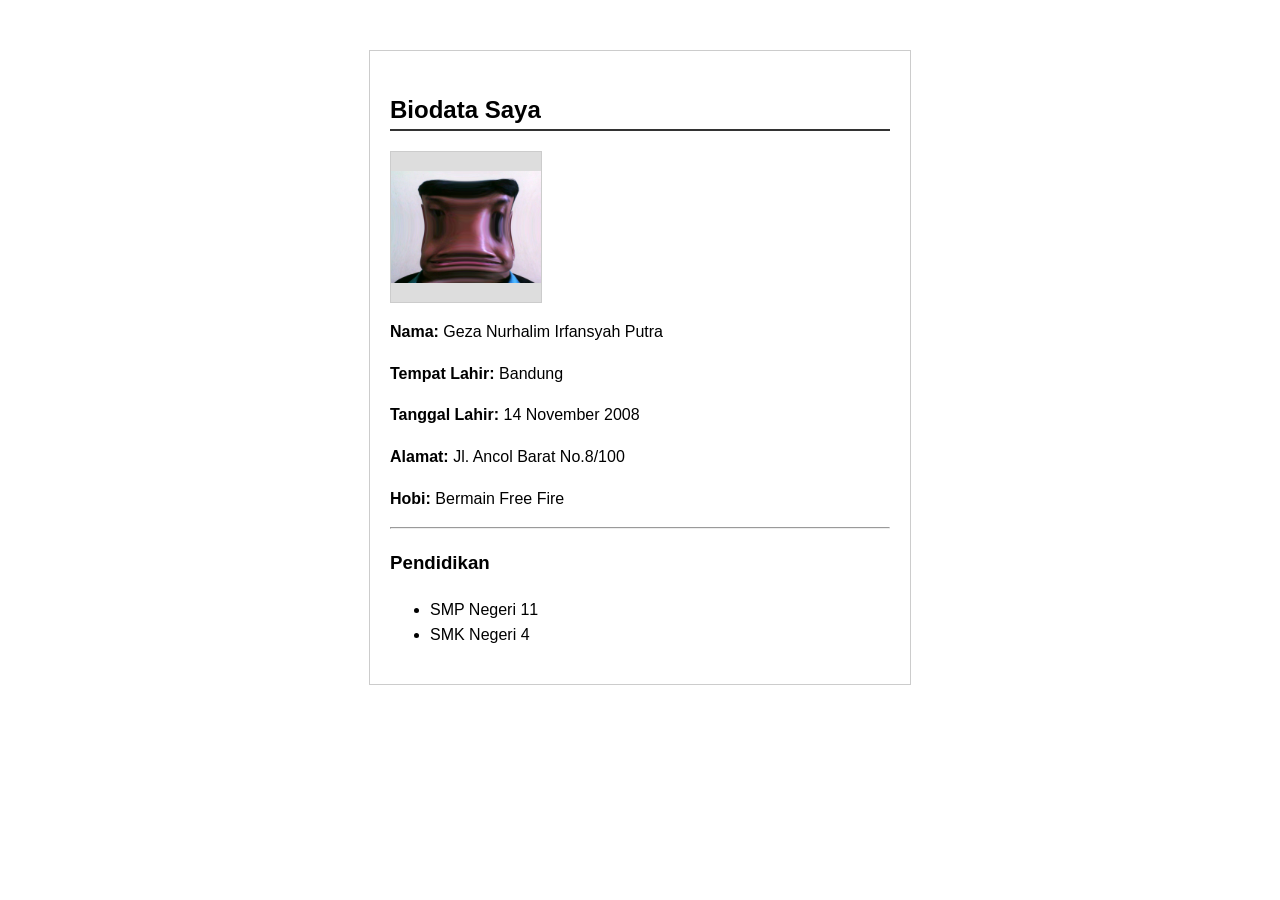
<file: index.html>
<!DOCTYPE html>
<html>
<head>
    <title>Biodata Sederhana</title>
    <style>
        body {
            font-family: sans-serif;
            line-height: 1.6;
            max-width: 500px;
            margin: 50px auto;
            padding: 20px;
            border: 1px solid #ccc;
        }
        h2 {
            border-bottom: 2px solid #333;
        }
        .foto {
            width: 150px;
            height: 150px;
            background: #ddd;
            display: block;
            margin-bottom: 15px;
        }
    </style>
</head>
<body>

    <h2>Biodata Saya</h2>
    
<div class="foto" style="display: flex; align-items: center; justify-content: center; border: 1px solid #ccc; width: 150px; height: 150px;">
    <img src="geza.jpg" alt="Foto Geza" style="max-width: 100%; height: auto;">
</div>

    <p><b>Nama:</b> Geza Nurhalim Irfansyah Putra</p>
    <p><b>Tempat Lahir:</b> Bandung</p>
    <p><b>Tanggal Lahir:</b> 14 November 2008 </p>
    <p><b>Alamat:</b> Jl. Ancol Barat No.8/100</p>
    <p><b>Hobi:</b> Bermain Free Fire</p>

    <hr>
    
    <h3>Pendidikan</h3>
    <ul>
        <li>SMP Negeri 11</li>
        <li>SMK Negeri 4</li>
    </ul>

</body>
</html
</file>
